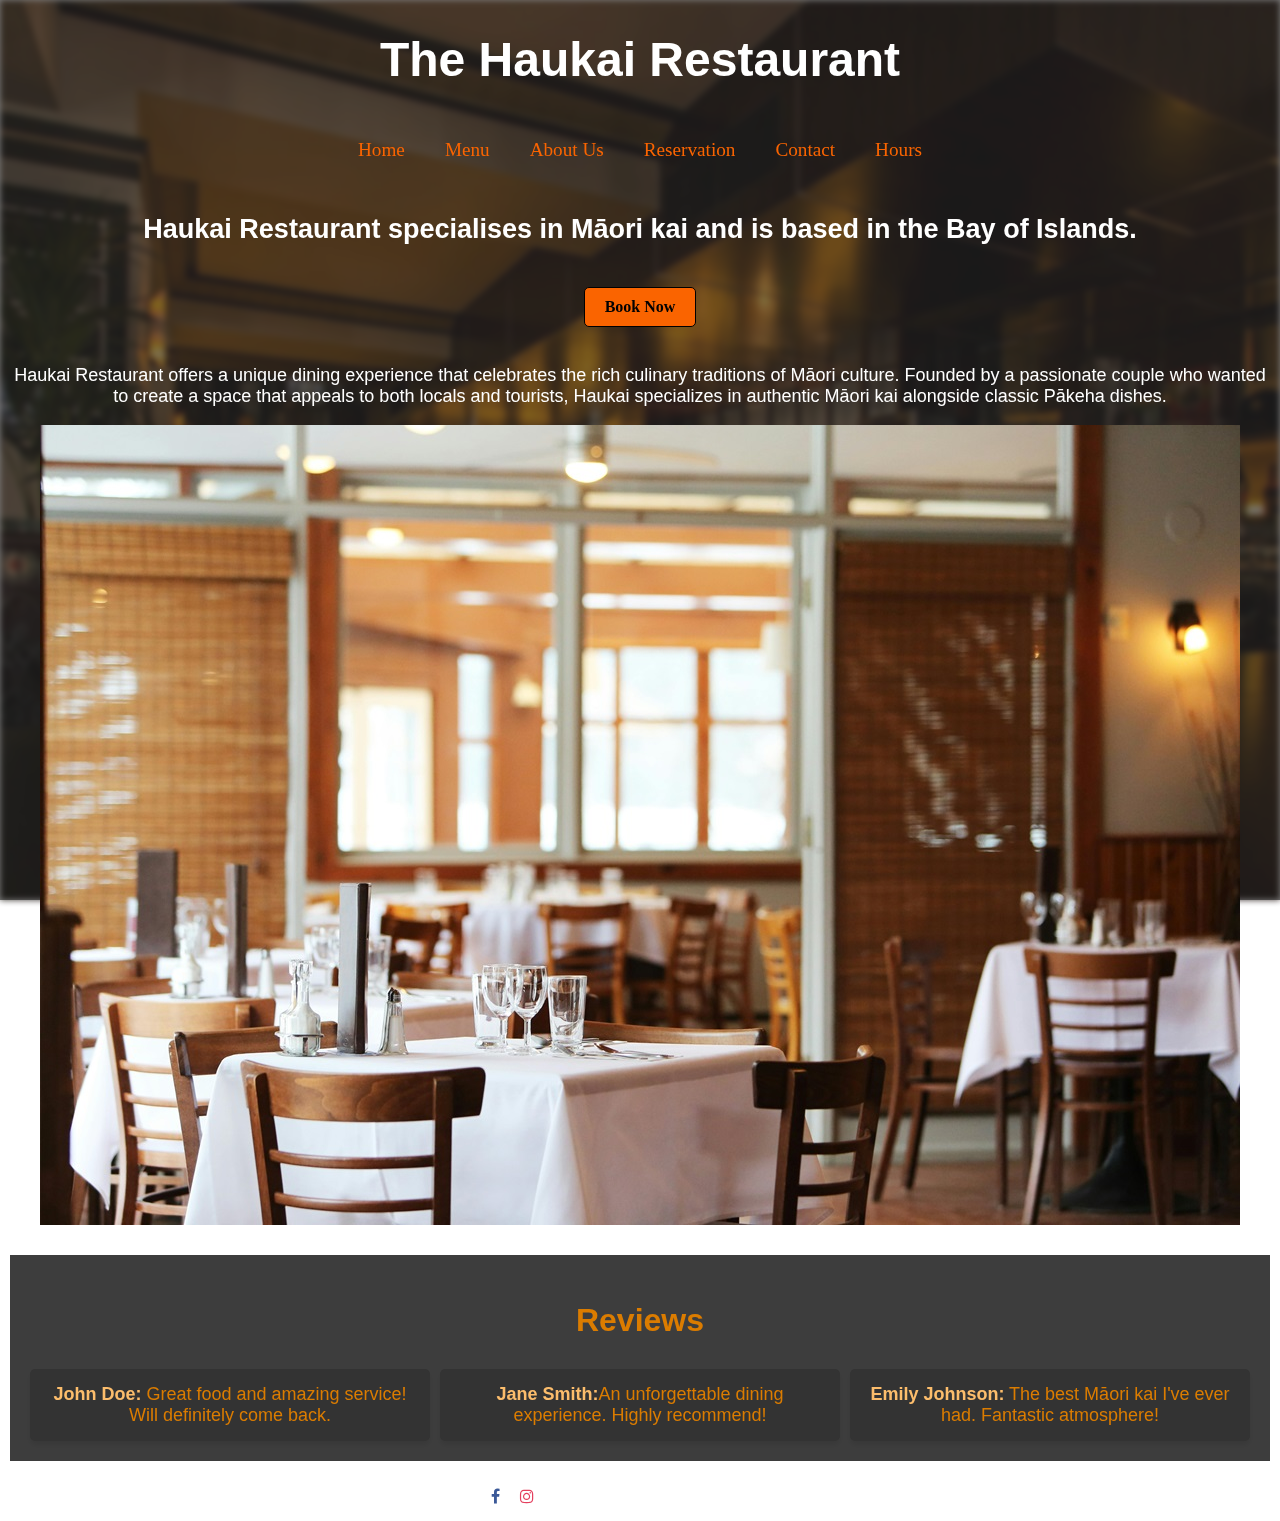
<file: index.html>
<!DOCTYPE html>
<html lang="en"> 
    <head><!-- Loading the css and others here-->
        <meta charset= "utf-8">
        <meta name="viewport" content="width=device-width, initial-scale=1">
        <title>Welcome</title>
        <link rel="stylesheet" type="text/css" href="css/style.css">
        <link rel="stylesheet" href="https://cdnjs.cloudflare.com/ajax/libs/font-awesome/4.7.0/css/font-awesome.min.css">
    </head>
    <body><!-- Here goes the text-->
        <header> 
            <h1>The Haukai Restaurant</h1>
        </header>
        <nav aria-label="Main navigation"><!--Navigation menu-->
                <a href="index.html">Home</a>
                <a href="html/menu.html">Menu</a>
                <a href="html/about.html">About Us</a>
                <a href="html/reservation.html">Reservation</a>
                <a href="html/contact.html">Contact</a>
                <a href="html/hours.html">Hours</a>
        </nav>
        <main><!--Main description of the restaurant with pictures-->
            <article>
                <h2>Haukai Restaurant specialises in Māori kai and is based in the Bay of Islands.</h2>
                <a href="html/reservation.html" class="button" aria-label="Book Now"><strong>Book Now</strong></a>
                <p>Haukai Restaurant offers a unique dining experience that celebrates the rich culinary traditions 
                    of Māori culture. Founded by a passionate couple who wanted to create a space that appeals to both locals and
                    tourists, Haukai specializes in authentic Māori kai alongside classic Pākeha dishes.</p>
                <img src="images/restaurant1.jpg" alt="Dining room in a daylight">
            </article>
            <section class="reviews">
                <h2>Reviews</h2>
                <div class="review-list">
                    <div class="review">
                        <p><span class="golden_text"><strong>John Doe:</strong></span> Great food and amazing service! Will definitely come back.</p>
                    </div>
                    <div class="review">
                        <p><span class="golden_text"><strong>Jane Smith:</strong></span>An unforgettable dining experience. Highly recommend!</p>
                    </div>
                    <div class="review">
                        <p><span class="golden_text"><strong>Emily Johnson:</strong></span> The best Māori kai I've ever had. Fantastic atmosphere!</p>
                    </div>
                </div>
            </section>
        </main>
        <footer><!--Footer with the social media links-->
            <a href="https://www.facebook.com" class="fa fa-facebook" aria-label="Visit our Facebook page"></a>
            <a href="https://instagram.com" class="fa fa-instagram" aria-label="Visit our Instagram page"></a>
            <p>&copy; Copyright 2024 by Yuliia Chvaliuk</p>
        </footer>
    </body>   
</html>
</file>
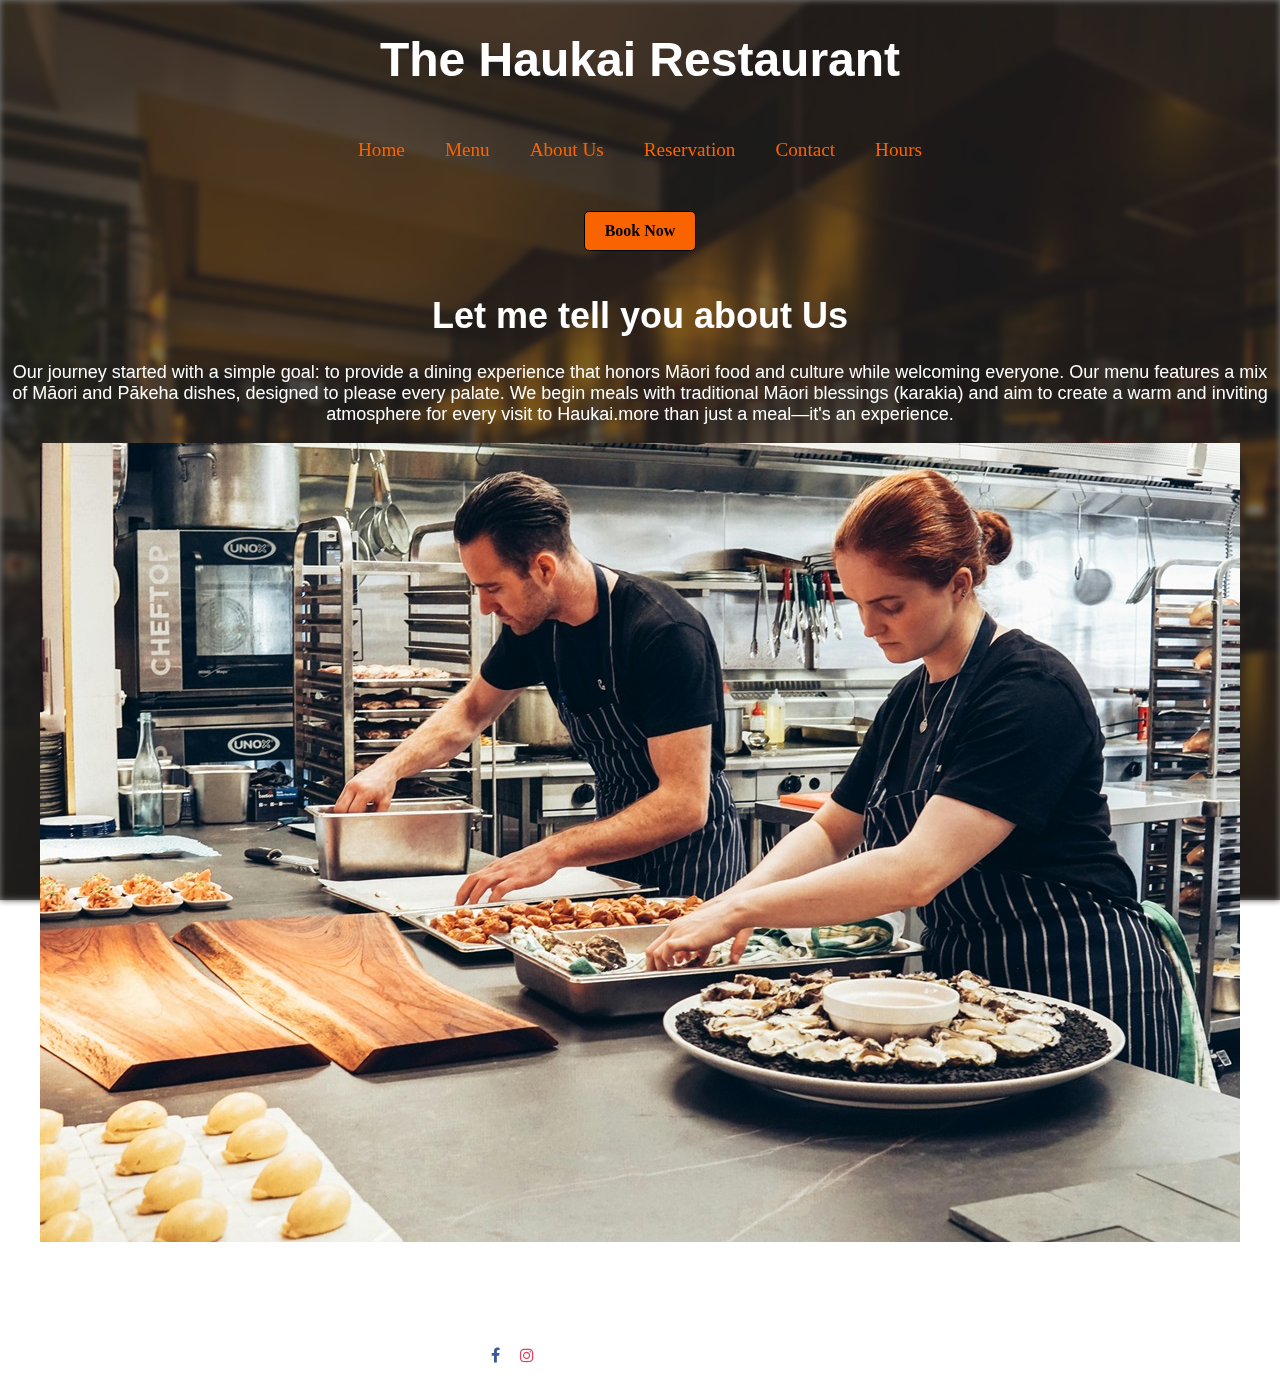
<file: html/about.html>
<!DOCTYPE html>
<html lang="en"> 
    <head><!-- Loading the css and others here-->
        <meta charset= "utf-8">
        <meta name="viewport" content="width=device-width, initial-scale=1">
        <title>About Us</title>
        <link rel="stylesheet" type="text/css" href="../css/style.css">
        <link rel="stylesheet" href="https://cdnjs.cloudflare.com/ajax/libs/font-awesome/4.7.0/css/font-awesome.min.css">
    </head>
    <body><!-- Here goes the text-->
        <header> 
            <h1>The Haukai Restaurant</h1>
        </header>
        <nav aria-label="Main navigation"><!--Navigation menu-->
            <a href="../index.html">Home</a>
            <a href="menu.html">Menu</a>
            <a href="about.html">About Us</a>
            <a href="reservation.html">Reservation</a>
            <a href="contact.html">Contact</a>
            <a href="hours.html">Hours</a>
        </nav>
        <main><!--Information about the restaurant-->
            <a href="reservation.html" class="button" aria-label="Book Now"><strong>Book Now</strong></a>
            <h1>Let me tell you about Us</h1>
            <p>Our journey started with a simple goal: to
                provide a dining experience that honors
                Māori food and culture while welcoming 
                everyone. Our menu features a mix of Māori
                and Pākeha dishes, designed to please every
                palate. We begin meals with traditional
                Māori blessings (karakia) and aim to 
                create a warm and inviting atmosphere
                for every visit to Haukai.more
                than just 
                a meal—it's an experience.
            </p>
            <img src="../images/about.jpg" alt="Picture of the two people cooking">
            <p>Although we currently operate with a small, close-knit team,
                we’re excited about the future. As our reputation grows, we
                look forward to expanding our team with 
                additional part-time staff who share our passion 
                for exceptional service and authentic cuisine.</p>
        </main>
        <footer><!--Footer with the links to the social media-->
            <a href="https://www.facebook.com" class="fa fa-facebook" aria-label="Visit our Facebook page"></a>
            <a href="https://instagram.com" class="fa fa-instagram" aria-label="Visit our Instagram page"></a>
            <p>&copy; Copyright 2024 by Yuliia Chvaliuk</p>
        </footer>
    </body>
</html>
</file>
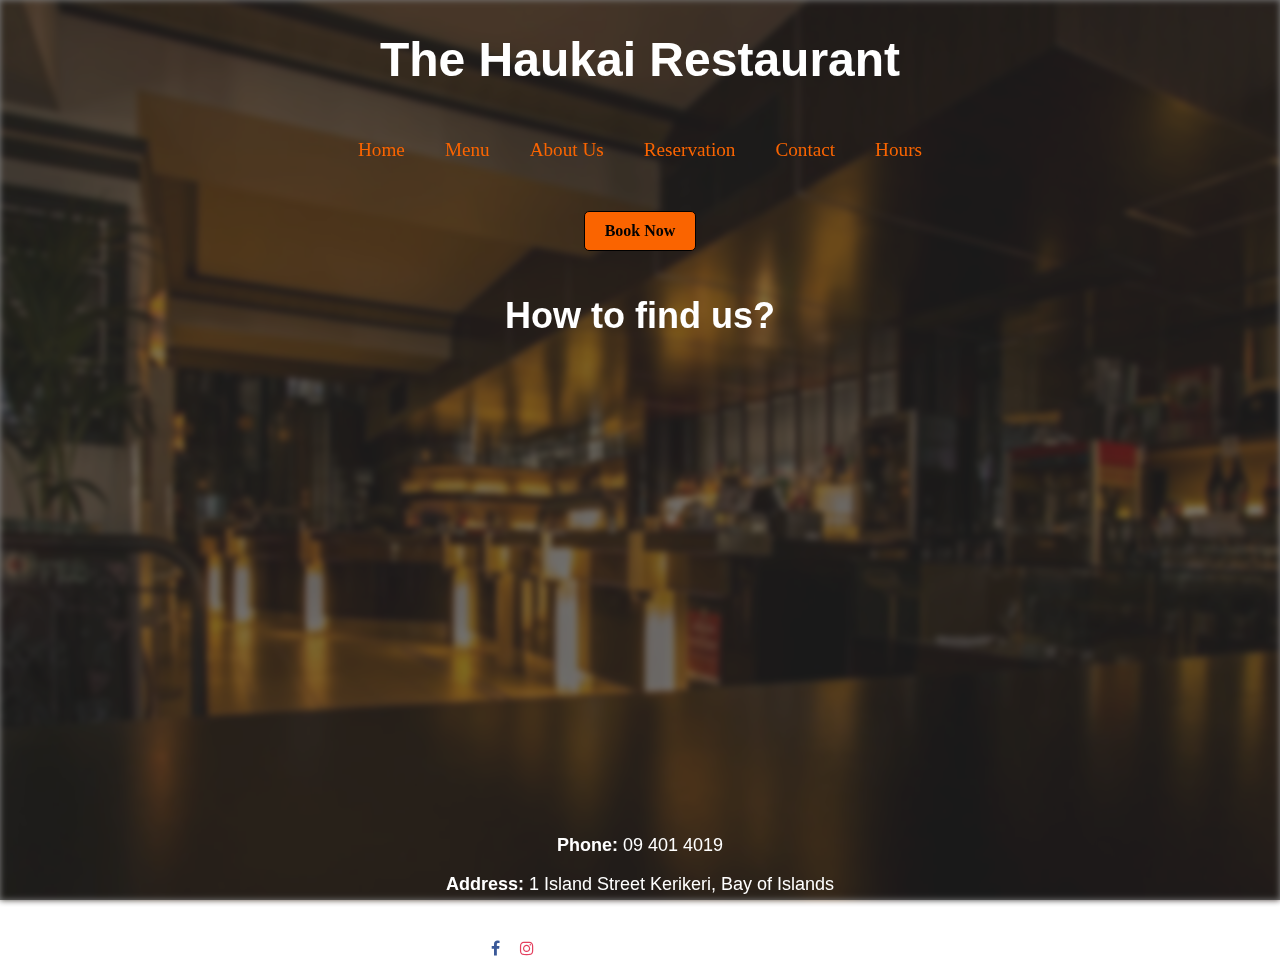
<file: html/contact.html>
<!DOCTYPE html>
<html lang="en"> 
    <head><!-- Loading the css and others here-->
        <meta charset= "utf-8">
        <meta name="viewport" content="width=device-width, initial-scale=1">
        <title>Contact</title>
        <link rel="stylesheet" type="text/css" href="../css/style.css">
        <link rel="stylesheet" href="https://cdnjs.cloudflare.com/ajax/libs/font-awesome/4.7.0/css/font-awesome.min.css">
    </head>
    <body><!-- Here goes the text-->
        <header> 
            <h1>The Haukai Restaurant</h1>
        </header>
        <nav aria-label="Main navigation"><!--Navigation menu-->
            <a href="../index.html">Home</a>
            <a href="menu.html">Menu</a>
            <a href="about.html">About Us</a>
            <a href="reservation.html">Reservation</a>
            <a href="contact.html">Contact</a>
            <a href="hours.html">Hours</a>
        </nav>
        <main><!--Link to the map and the contact info-->
            <a href="reservation.html" class="button" aria-label="Book Now"><strong>Book Now</strong></a>
            <h1>How to find us?</h1>
            <iframe src="https://www.google.com/maps/embed?pb=!1m18!1m12!1m3!1d208555.94680525523!2d173.98188775749537!3d-35.23916915761612!2m3!1f0!2f0!3f0!3m2!1i1024!2i768!4f13.1!3m3!1m2!1s0x6d0baf52337b76c9%3A0x2a00ef6165e1e080!2sBay%20Of%20Islands!5e0!3m2!1sen!2snz!4v1724128918090!5m2!1sen!2snz" width="600" height="450" style="border:0;" allowfullscreen="" loading="lazy" referrerpolicy="no-referrer-when-downgrade" title="Google Maps"></iframe>
            <p><strong>Phone:</strong> 09 401 4019</p>
            <p><strong>Address:</strong> 1 Island Street Kerikeri, Bay of Islands</p>
        </main>
        <footer><!--footer with the links to the social media-->
            <a href="https://www.facebook.com" class="fa fa-facebook" aria-label="Visit our Facebook page"></a>
            <a href="https://instagram.com" class="fa fa-instagram" aria-label="Visit our Instagram page"></a>
            <p>&copy; Copyright 2024 by Yuliia Chvaliuk</p>
        </footer>
    </body>
</html>
</file>
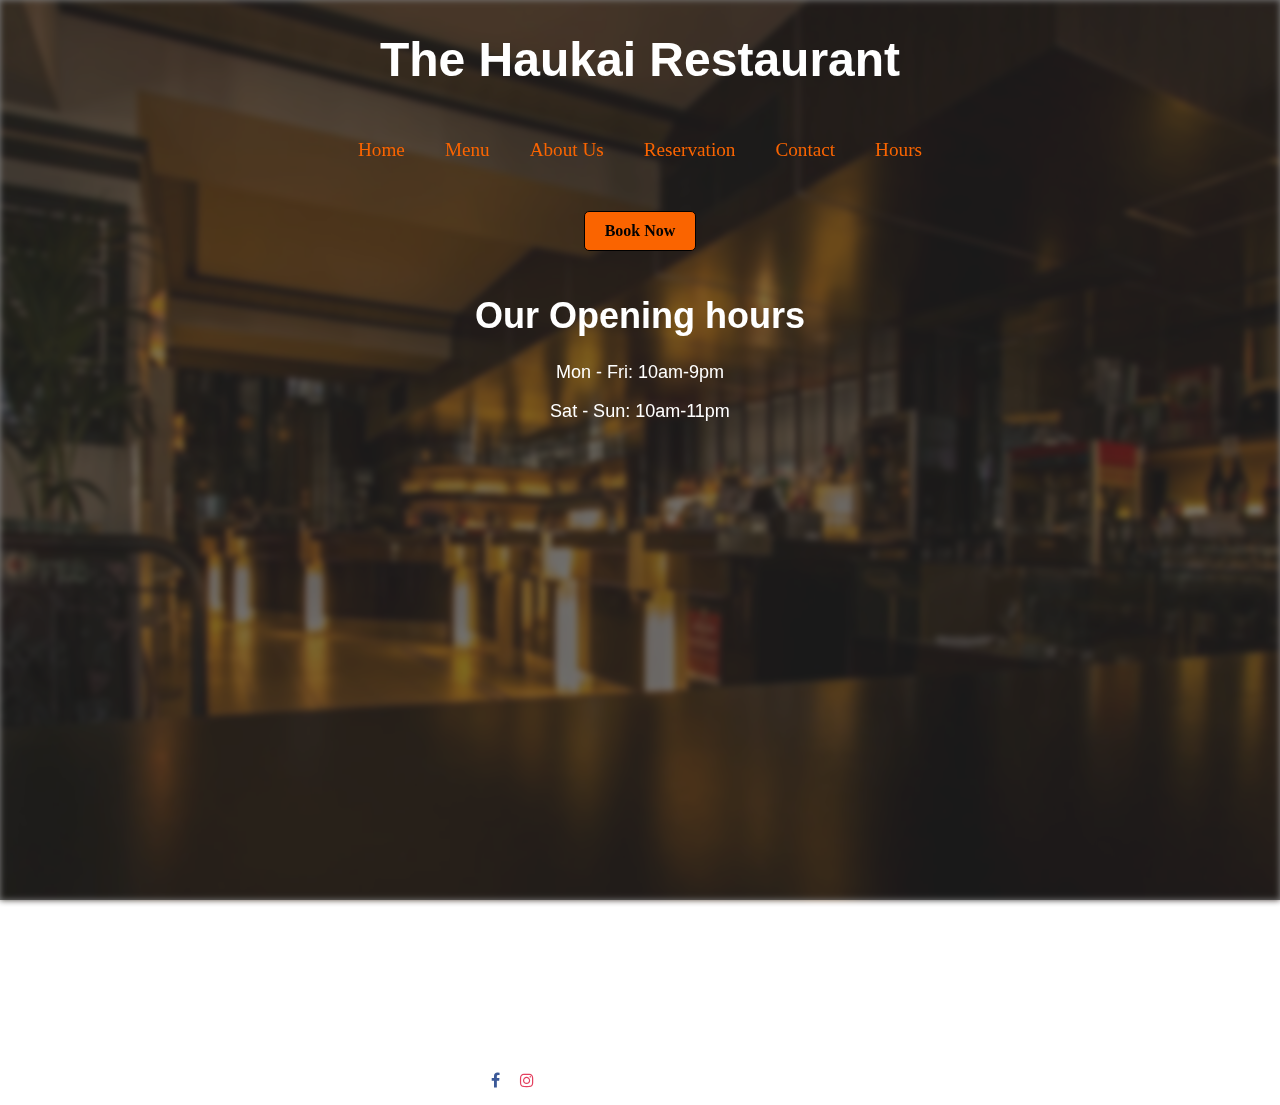
<file: html/hours.html>
<!DOCTYPE html>
<html lang="en"> 
    <head><!-- Loading the css and others here-->
        <meta charset= "utf-8">
        <meta name="viewport" content="width=device-width, initial-scale=1">
        <title>Hours</title>
        <link rel="stylesheet" type="text/css" href="../css/style.css">
        <link rel="stylesheet" href="https://cdnjs.cloudflare.com/ajax/libs/font-awesome/4.7.0/css/font-awesome.min.css">
    </head>
    <body><!-- Here goes the text-->
        <header> 
            <h1>The Haukai Restaurant</h1>
        </header>
        <nav aria-label="Main navigation"><!--Navigation menu-->
            <a href="../index.html">Home</a>
            <a href="menu.html">Menu</a>
            <a href="about.html">About Us</a>
            <a href="reservation.html">Reservation</a>
            <a href="contact.html">Contact</a>
            <a href="hours.html">Hours</a>
        </nav>
        <main><!--Information about the opening hours and link to the calendar-->
            <a href="reservation.html" class="button" aria-label="Book Now"><strong>Book Now</strong></a>
            <h1>Our Opening hours</h1>
            <p>Mon - Fri: 10am-9pm</p>
            <p>Sat - Sun: 10am-11pm</p>
            <iframe src="https://calendar.google.com/calendar/embed?src=f59be351d80a0ea45cc4c33d22c3c7746dcfac7e605438aa9a0f17f4a3eaa898%40group.calendar.google.com&ctz=Pacific%2FAuckland" style="border: 0" width="800" height="600" title="Google Calendar"></iframe>
        </main>
        <footer><!--Footer with the social media links-->
            <a href="https://www.facebook.com" class="fa fa-facebook" aria-label="Visit our Facebook page"></a>
            <a href="https://instagram.com" class="fa fa-instagram" aria-label="Visit our Instagram page"></a>
            <p>&copy; Copyright 2024 by Yuliia Chvaliuk</p>
        </footer>
    </body>
</html>
</file>
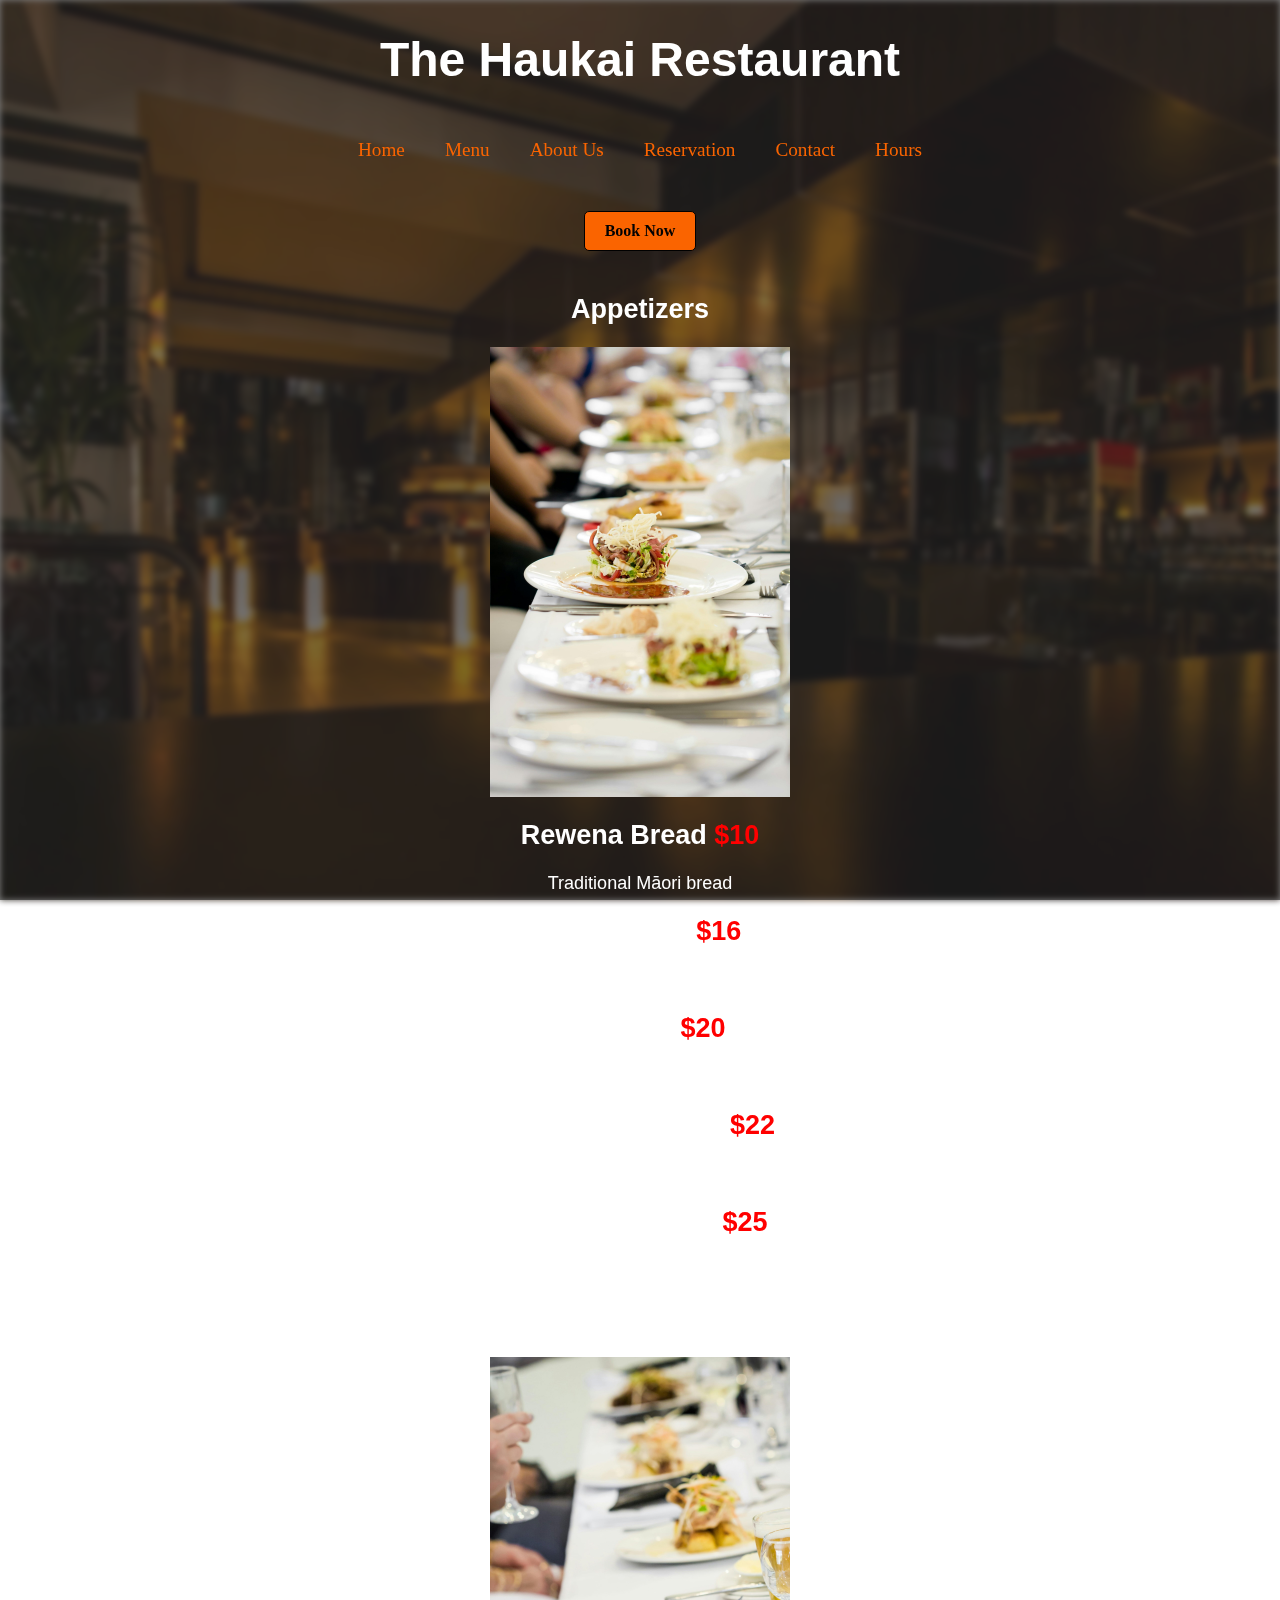
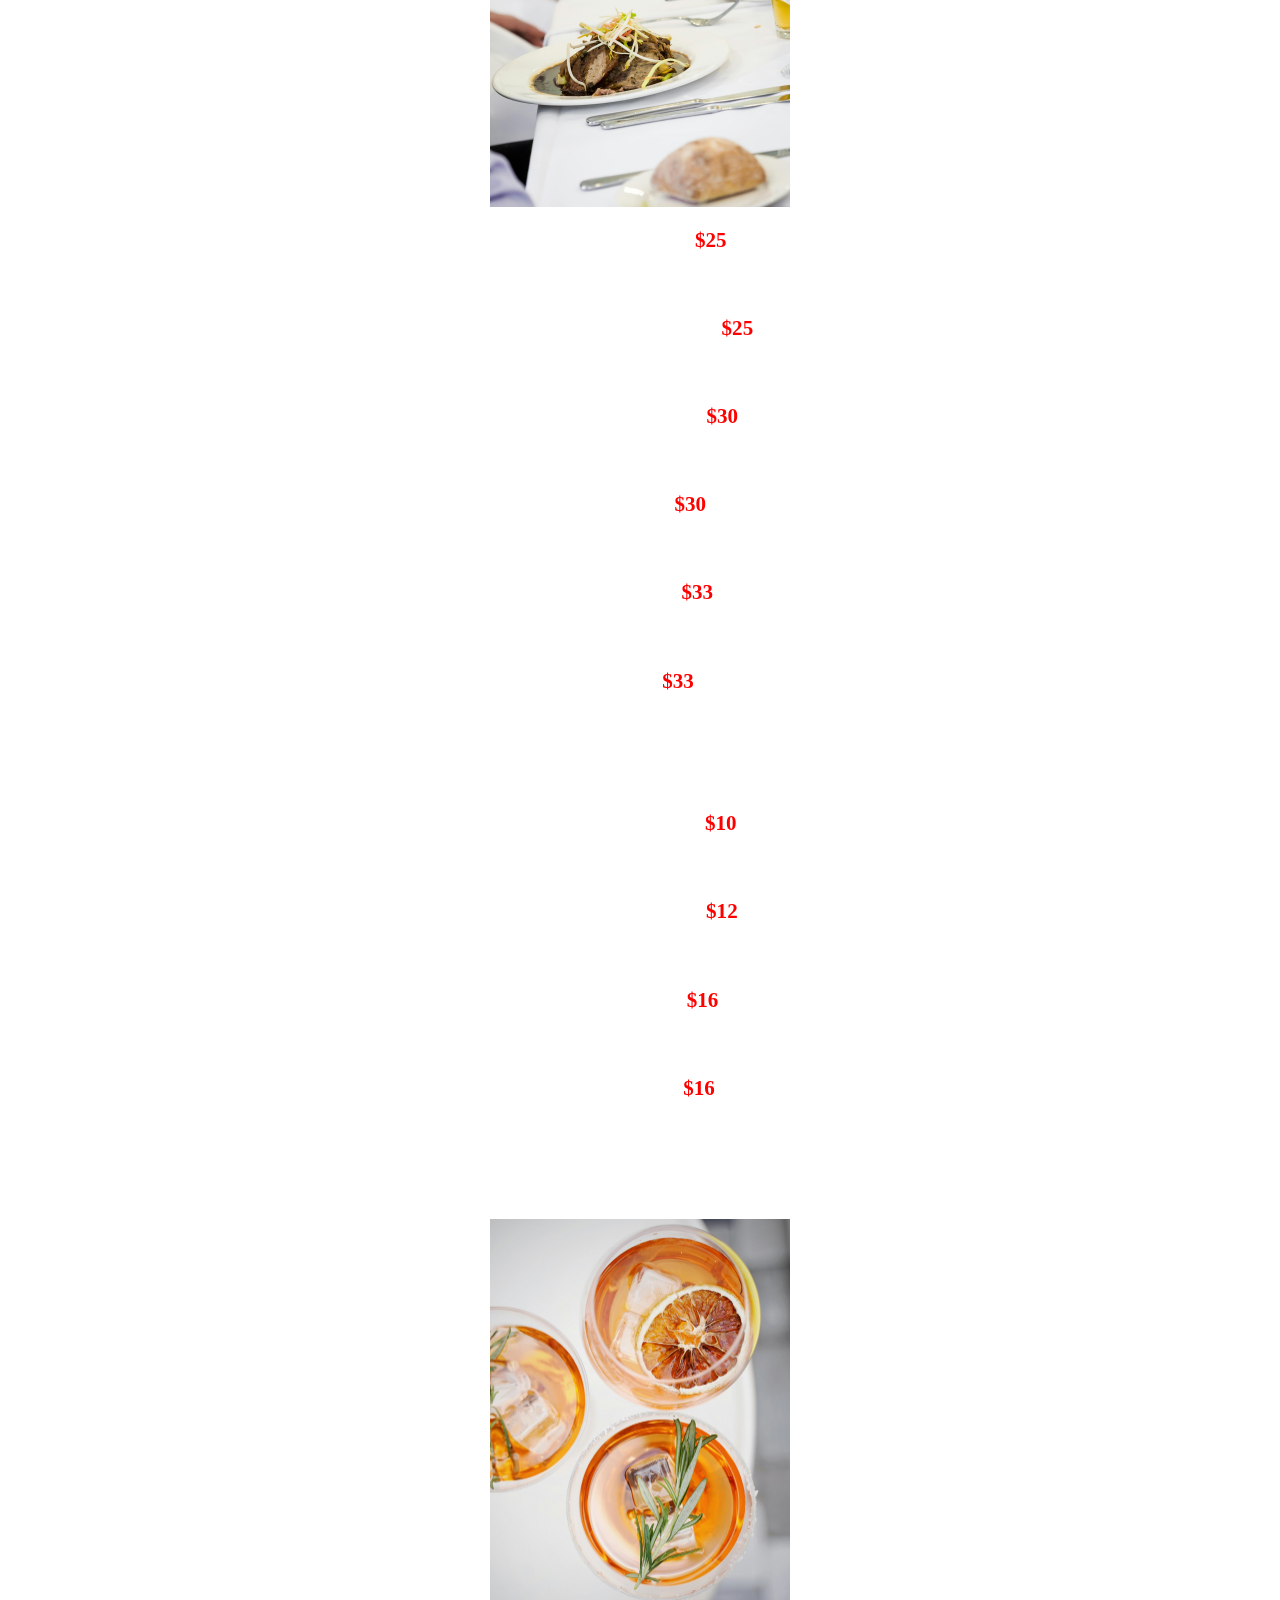
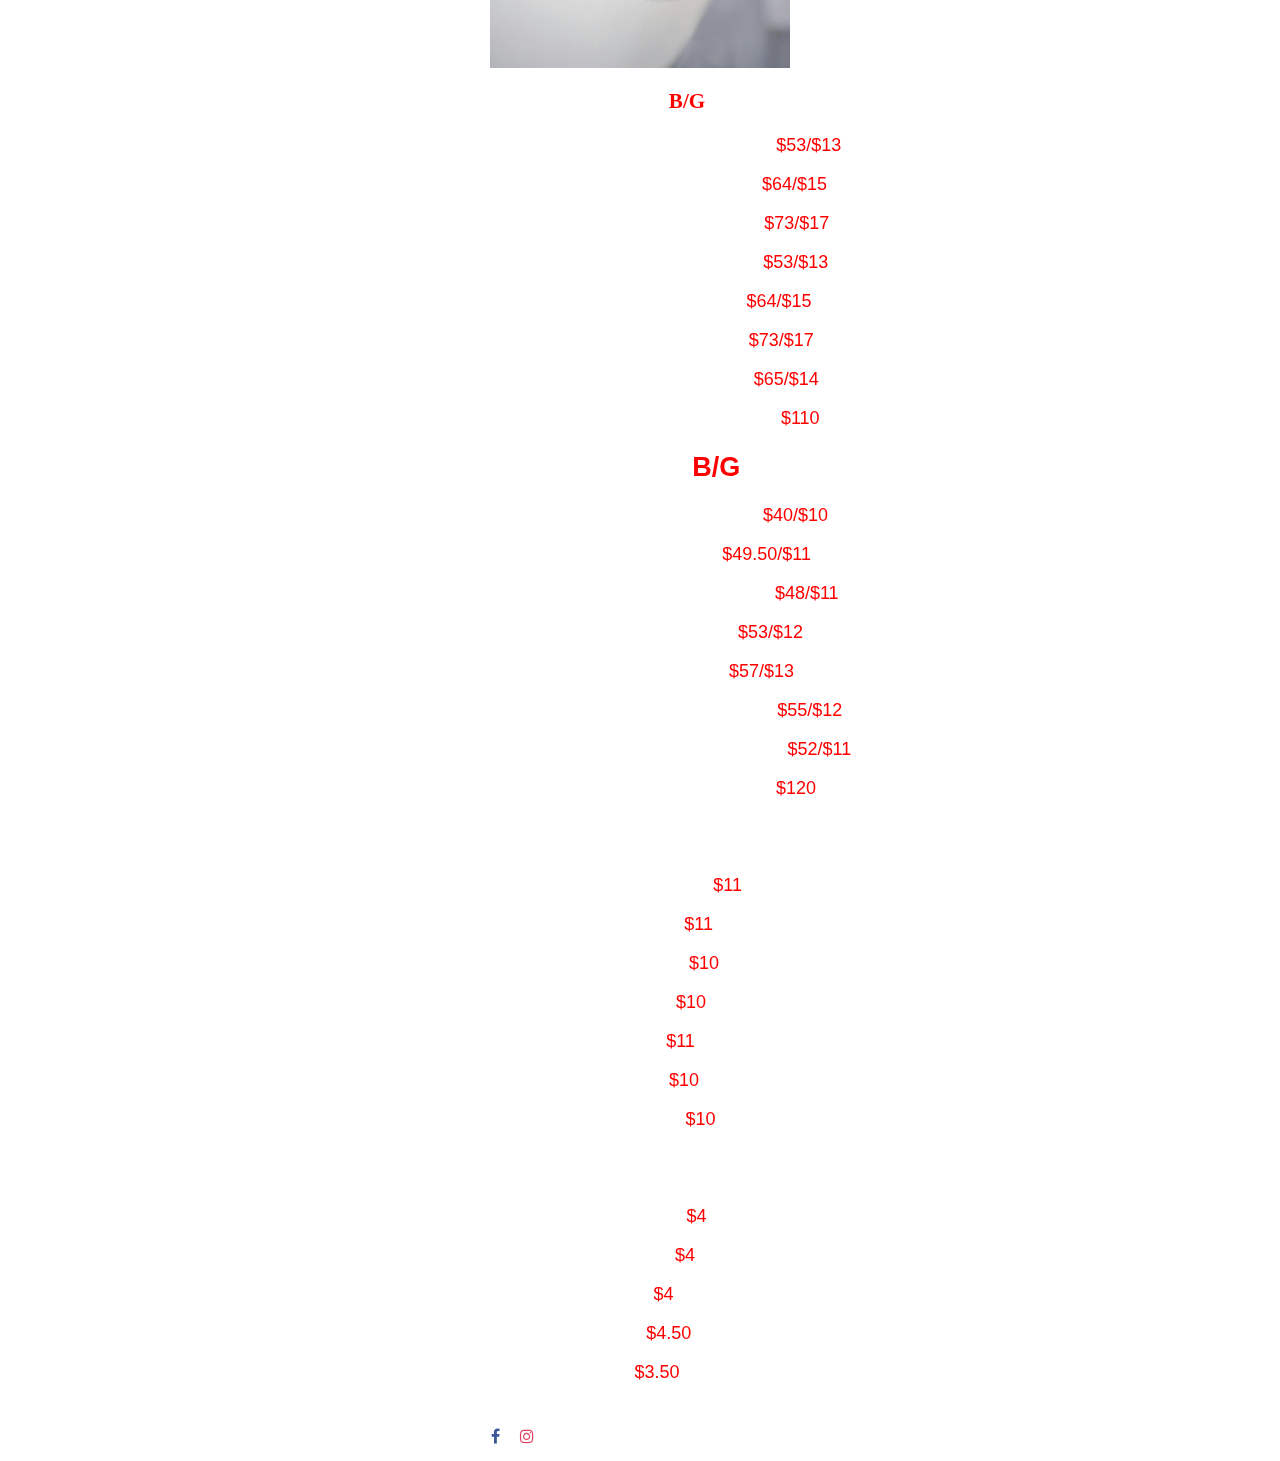
<file: html/menu.html>
<!DOCTYPE html>
<html lang="en"> 
    <head><!-- Loading the css and others here-->
        <meta charset= "utf-8">
        <meta name="viewport" content="width=device-width, initial-scale=1">
        <title>Menu</title>
        <link rel="stylesheet" type="text/css" href="../css/style.css">
        <link rel="stylesheet" href="https://cdnjs.cloudflare.com/ajax/libs/font-awesome/4.7.0/css/font-awesome.min.css">
    </head>
    <body><!-- Here goes the text-->
        <header> 
            <h1>The Haukai Restaurant</h1>
        </header>
        <nav aria-label="Main navigation"><!--Navigation menu-->
                <a href="../index.html">Home</a>
                <a href="menu.html">Menu</a>
                <a href="about.html">About Us</a>
                <a href="reservation.html">Reservation</a>
                <a href="contact.html">Contact</a>
                <a href="hours.html">Hours</a>
        </nav>
        <main><!--Menu-->
            <a href="/html/reservation.html" class="button" aria-label="Book Now"><strong>Book Now</strong></a>
            <section class="appetiser">
                <h2>Appetizers</h2>
                <img src="../images/appet.jpg" alt="A dish served on elegant plates" width="300" height="500">
                <h2>Rewena Bread <span class="red_text">$10</span></h2>
                <p>Traditional Māori bread</p>
                <h2>Paua Fritter <span class="red_text">$16</span></h2>
                <p>Finely diced pieces of paua, served with a side salad and horopito dressing</p>
                <h2>Raw Fish <span class="red_text">$20</span></h2>
                <p>Dried snapper fish marinated in coconut cream, served with tomatoes and spring onion</p>
                <h2>Poached Salmon <span class="red_text">$22</span></h2>
                <p>Salmon poached in an orange and pistachio glaze, served with rewena bread</p>
                <h2>Seafood Basket <span class="red_text">$25</span></h2>
                <p>Crumbed mussels, salt and peper squid, crumbed hoki bites and garlic prawns</p>    
            </section>
            <section class="mains">
                <h2>Main</h2>
                <img src="../images/main.jpg" alt="Plates eith main dish on it" width="300" height="500">
                <h3>Fish of the Day <span class="red_text">$25</span></h3>
                <p>Beer-battered fish and kumara fries, served with a side salad and homemade tartare</p>
                <h3>Mussels and Scallops <span class="red_text">$25</span></h3>
                <p>Steamed mussels & scallop mousse, honey and soy broth</p>
                <h3>Seafood Chowder <span class="red_text">$30</span></h3>
                <p>Creamy chowder filled with tarakihi, prawn, hoki, scallops and mussels, served with flatbread</p>
                <h3>Pork Belly <span class="red_text">$30</span></h3>
                <p>Slow-cooked pork belly served on a bed of apple slaw with roasted lumara and crispy noodles</p>
                <h3>Lamb Steak <span class="red_text">$33</span></h3>
                <p>New Zealand lamp coated in a kawakawa crumb, servedwith Dijon-mustard-glazed carrots,roasted butternut squash and mushroom jus</p>
                <h3>Venison <span class="red_text">$33</span></h3>
                <p>Venison crusted with Horopito, served with glazed plums, cabbage salad and red wine jus</p> 
            </section>
            <section class="desserts">
                <h2>Dessert</h2>
                <h3>Kapiti Ice Cream <span class="red_text">$10</span></h3>
                <p>Check for daily specials</p>
                <h3>Steamed Pudding <span class="red_text">$12</span></h3>
                <p>Golder-syrup-flavoured steamed pudding, served with vanila ice cream</p>
                <h3>Mini Pavlova <span class="red_text">$16</span></h3>
                <p>Mini pavlova, served with kawakawa and lemon-infused cream and fresh fruit</p>
                <h3>Banoffee Pie <span class="red_text">$16</span></h3>
                <p>Toffee, fresh bananas and fresh cream</p>
            </section>
            <section class="drinks">
                <h2>Beverages</h2>
                <img src="../images/drink.jpg" alt="picture of the drinks" width="300" height="500">
                <h3>Red Wine <span class="red_text">B/G</span></h3>
                <p>Terrace Edge Pinot Noir, 2012, Wairarapa <span class="red_text">$53/$13</span></p>
                <p>Altitude Pinot Noir, 2010, Marlborough <span class="red_text">$64/$15</span></p>
                <p>Greystone Pinot Noir, 2012, Wairarapa <span class="red_text">$73/$17</span></p>
                <p>Terrace Edge, Syrah, 2012, Wairarapa <span class="red_text">$53/$13</span></p>
                <p>Altitude Syrah, 2010, Marlborough <span class="red_text">$64/$15</span></p>
                <p>Greystone Syrah, 2012, Wairarapa <span class="red_text">$73/$17</span></p>
                <p>Pegasus Bay Merlot, 2013, Waipara <span class="red_text">$65/$14</span></p>
                <p>Pegasus Bay Pinot Noir, 2013, Waipara <span class="red_text">$110</span></p>         
            </section>
            <section class="white_wine">
                <h2>White Wine <span class="red_text">B/G</span></h2>
                <p>Spade Oak Pinot Gris, 2011, Gisborne <span class="red_text">$40/$10</span></p>
                <p>Maude Pinot Gris, 2017, Otago <span class="red_text">$49.50/$11</span></p>
                <p>Charles Wiffen Chardonnay, 2013, Otago <span class="red_text">$48/$11</span></p>
                <p>Amisfield, Riesling, 2016, Otago <span class="red_text">$53/$12</span></p>
                <p>Lamont Riesling, 2010, Otago <span class="red_text">$57/$13</span></p>
                <p>Elephant Hill Viognier, 2013, Hawke’s Bay <span class="red_text">$55/$12</span></p>
                <p>Folium Sauvignon Blanc, 2011, Marlborough <span class="red_text">$52/$11</span></p>
                <p>Billecart-Salmon Brut Reserve, France <span class="red_text">$120</span></p>
            </section>
            <section class="beer">
                <h2>Beer and Cider</h2>
                <p>Garage project range <span class="red_text">$11</span></p>
                <p>Tuatara range <span class="red_text">$11</span></p>
                <p>Panhead range <span class="red_text">$10</span></p>
                <p>Coopers ale <span class="red_text">$10</span></p>
                <p>Heineken <span class="red_text">$11</span></p>
                <p>Moa Cider <span class="red_text">$10</span></p>
                <p>Crooked Cider <span class="red_text">$10</span></p>
            </section>
            <section class="zero">
                <h2>Non-alcoholic</h2>
                <p>Mineral water <span class="red_text">$4</span></p>
                <p>Soft drinks <span class="red_text">$4</span></p>
                <p>Juice <span class="red_text">$4</span></p>
                <p>Coffee <span class="red_text">$4.50</span></p>
                <p>Tea <span class="red_text">$3.50</span></p>
            </section>
        </main>
        <footer><!--Footer with the social media links-->
                <a href="https://www.facebook.com" class="fa fa-facebook" aria-label="Visit our Facebook page"></a>
                <a href="https://instagram.com" class="fa fa-instagram" aria-label="Visit our Instagram page"></a>
                <p>&copy; Copyright 2024 by Yuliia Chvaliuk</p>
        </footer>
    </body>
</html>
</file>
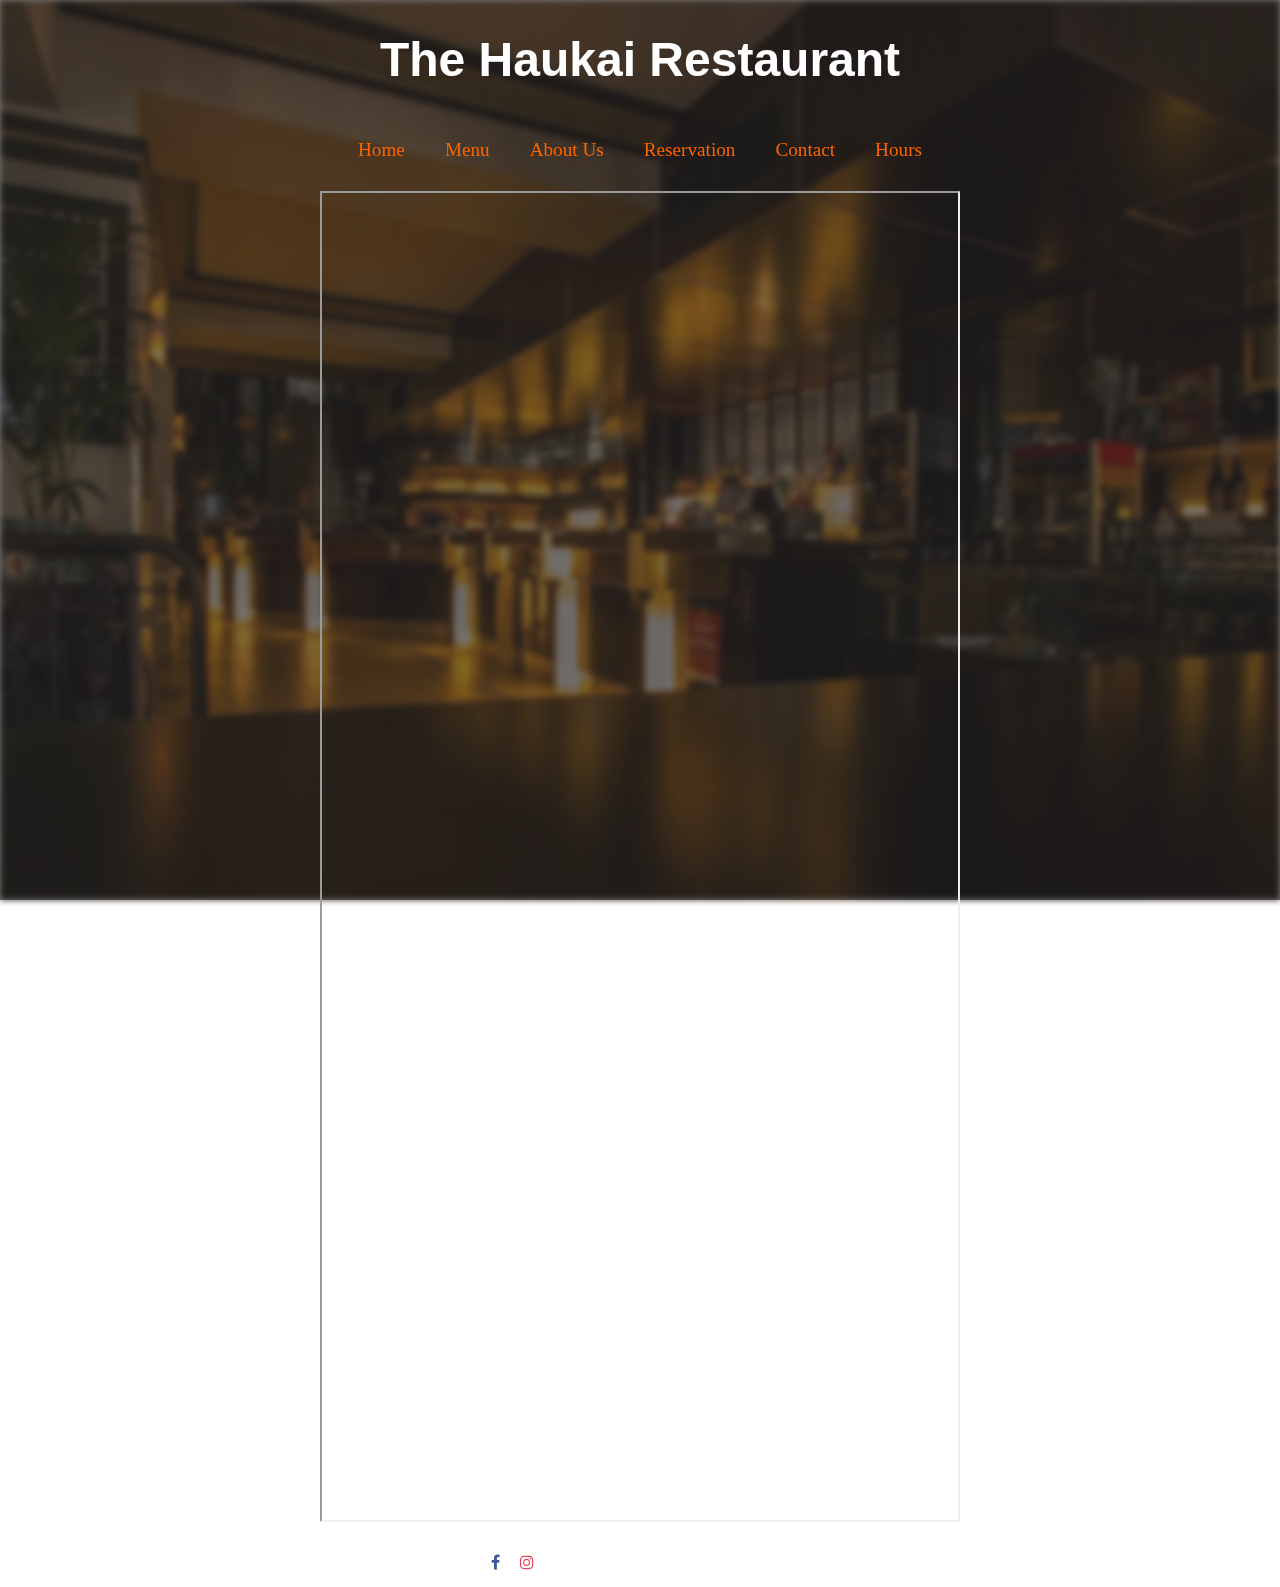
<file: html/reservation.html>
<!DOCTYPE html>
<html lang="en"> 
    <head><!-- Loading the css and others here-->
        <meta charset= "utf-8">
        <meta name="viewport" content="width=device-width, initial-scale=1">
        <title>Reservation</title>
        <link rel="stylesheet" type="text/css" href="../css/style.css">
        <link rel="stylesheet" href="https://cdnjs.cloudflare.com/ajax/libs/font-awesome/4.7.0/css/font-awesome.min.css">
    </head>
    <body><!-- Here goes the text-->
        <header> 
            <h1>The Haukai Restaurant</h1>
        </header>
        <nav aria-label="Main navigation"><!--Navigation menu-->
            <a href="../index.html">Home</a>
            <a href="menu.html">Menu</a>
            <a href="about.html">About Us</a>
            <a href="reservation.html">Reservation</a>
            <a href="contact.html">Contact</a>
            <a href="hours.html">Hours</a>
        </nav>
        <main><!--google form for making the reservations-->
            <iframe src="https://docs.google.com/forms/d/e/1FAIpQLSfYT6ikiGujmJvGuverXPjS8ADBLkt2wxhPTYG5-moLEUITfg/viewform?embedded=true" width="640" height="1331" title="Google Forms"></iframe>
        </main>
        <footer><!--footer with the links to the social media-->
            <a href="https://www.facebook.com" class="fa fa-facebook" aria-label="Visit our Facebook page"></a>
            <a href="https://instagram.com" class="fa fa-instagram" aria-label="Visit our Instagram page"></a>
            <p>&copy; Copyright 2024 by Yuliia Chvaliuk</p>
        </footer>
    </body>
</html>
</file>
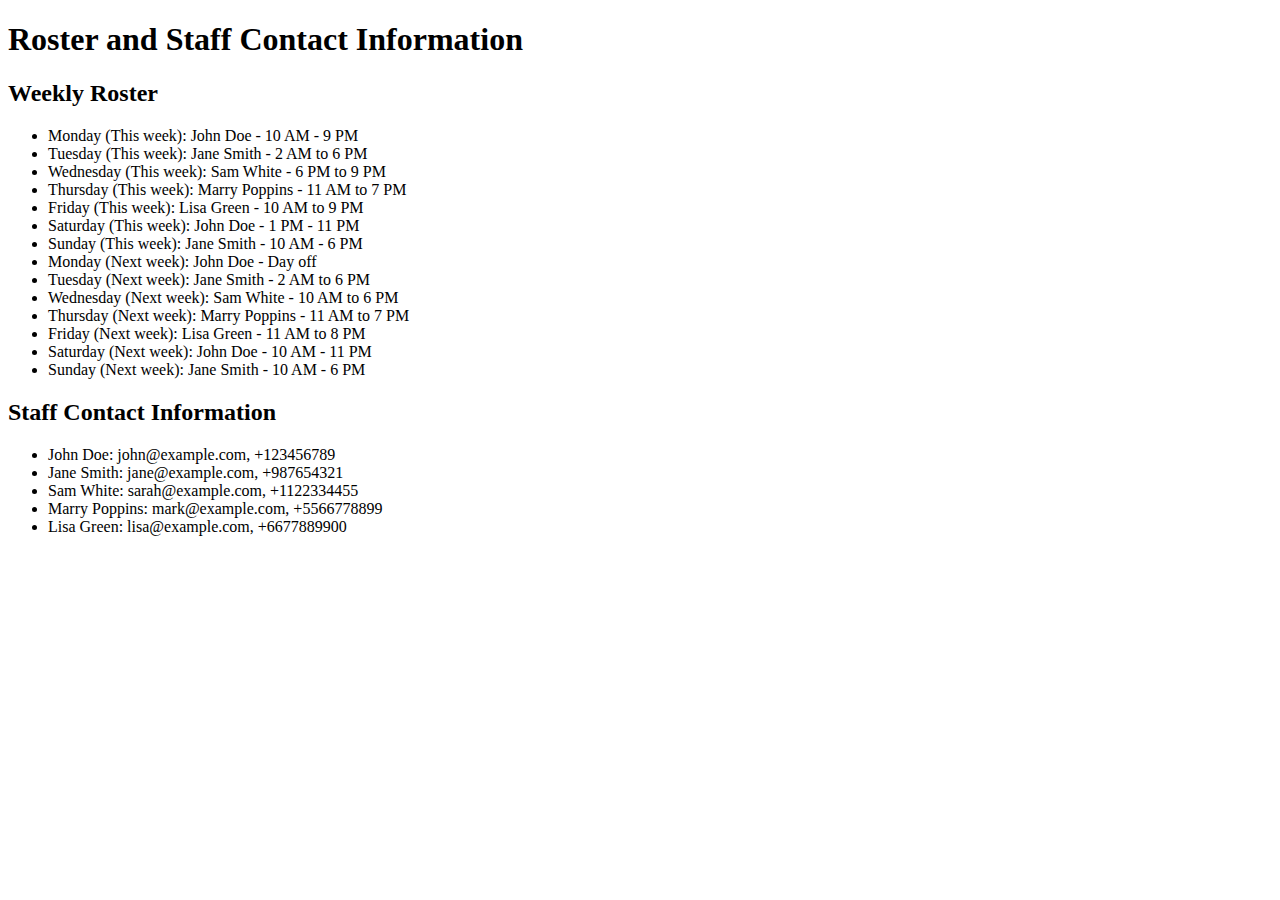
<file: html/roster.html>
<!DOCTYPE html>
<html lang="en">
    <head>
    <meta charset="UTF-8">
    <meta name="viewport" content="width=device-width, initial-scale=1.0">
    <title>Private Page</title>
    </head>
        <body>
            <h1>Roster and Staff Contact Information</h1>
            <div class="roster">
                <h2>Weekly Roster</h2>
                <ul>
                    <!--Roster for the first week-->
                    <li>Monday (This week): John Doe - 10 AM - 9 PM</li>
                    <li>Tuesday (This week): Jane Smith - 2 AM to 6 PM</li>
                    <li>Wednesday (This week): Sam White - 6 PM to 9 PM</li>
                    <li>Thursday (This week): Marry Poppins - 11 AM to 7 PM</li>
                    <li>Friday (This week): Lisa Green - 10 AM to 9 PM</li>
                    <li>Saturday (This week): John Doe - 1 PM - 11 PM</li>
                    <li>Sunday (This week): Jane Smith - 10 AM - 6 PM</li>
                    <!-- roster for the second week-->
                    <li>Monday (Next week): John Doe - Day off</li>
                    <li>Tuesday (Next week): Jane Smith - 2 AM to 6 PM</li>
                    <li>Wednesday (Next week): Sam White - 10 AM to 6 PM</li>
                    <li>Thursday (Next week): Marry Poppins - 11 AM to 7 PM</li>
                    <li>Friday (Next week): Lisa Green - 11 AM to 8 PM</li>
                    <li>Saturday (Next week): John Doe - 10 AM - 11 PM</li>
                    <li>Sunday (Next week): Jane Smith - 10 AM - 6 PM</li>
                </ul>
            </div>
        
            <div class="staff-contact">
                <h2>Staff Contact Information</h2>
                <ul>
                <li>John Doe: john@example.com, +123456789</li>
                <li>Jane Smith: jane@example.com, +987654321</li>
                <li>Sam White: sarah@example.com, +1122334455</li>
                <li>Marry Poppins: mark@example.com, +5566778899</li>
                <li>Lisa Green: lisa@example.com, +6677889900</li>
                </ul>
            </div>
        </body>
</html>
</file>
<file: css/style.css>
/* style.css */
/* Universal box sizing */
* {
    box-sizing: border-box;
}
header {
    display: flex;
    justify-content: center;
    align-items: center;
    font-size: x-large;
}

/*main styling for body*/
body {
    font-family: 'Times New Roman', Times, serif, sans-serif;
    color: white;
    margin: 0;
    padding: 0;
    position: relative;
    min-height: 100vh;
    display: flex;
    flex-direction: column;
    width:100%;
}

/* Background image styling with blur effect*/
body::before {
    content: '';
    position: fixed;
    top: 0;
    left: 0;
    width: 100%;
    height: 100%;
    background-image: url('../images/restaurant.jpg');
    background-size: cover;
    background-repeat: no-repeat;
    background-position: center;
    background-attachment: fixed;
    filter: blur(3px);
    opacity: 0.8; 
    z-index: -1;
}
/*Gradient overlay*/
body::after {
    content: '';
    position: fixed;
    top: 0;
    left: 0;
    width: 100%;
    height: 100%;
    background: rgba(0, 0, 0, 0.5); 
    z-index: -1; 
}
/* image styling */
img {
    display: block; 
    max-width: 100%; 
    height: auto; 
    margin: 0 auto; 
}
/*button styling*/
.button {
    display: inline-block;
    padding: 10px 20px;
    font-size: 16px;
    text-align: center;
    text-decoration: none;
    color: #020202;
    background-color: #fa6400; 
    border: 1px solid #000;
    border-radius: 5px;
    transition: background-color 0.3s ease;
    margin: 20px auto;
}
.button:hover {
    background-color: #e7bfa8; /* Button color on hover */
}
/*text styling for the p in menu*/
.red_text {
    color: red;
}
/*text styling for the names in the reviews section*/
.golden_text {
    color: #fcbd6c;
}
/*styling for every h1, h2, and p*/
h1, h2, p {
    font-family: Arial, Helvetica, sans-serif;
    text-align: center;
}

/* Navigation section */
nav {
    display: flex;
    justify-content: center;
    align-items: center;
    overflow: hidden;
}

/* Navigation links */
nav a {
    display: inline-block;
    text-align: center;
    border-radius: 15%;
    color: #fa6400;
    margin: 10px;
    font-size: 1.5vw;
    padding: 10px;
    text-decoration: none;
}

nav a:hover {
    text-decoration: underline;
    color: #ffffff;
}

nav a:visited {
    color: #fcbd6c;
}

nav a:active {
    background-color: #a9a9a9;
    color: #000000;
}

/* Main section */
main {
    text-align: center;
    font-family: serif, Arial, Helvetica, sans-serif;
    font-size: large;
    padding: 5px;
    margin: 5px;
    z-index: 1;
}
/* Reviews section */
.reviews {
    background-color: #000000c2; 
    padding: 20px;
    color: #db7c00; 
    margin-top: 30px;
    position: relative;
}
/*Header styling in the reviews section*/
.reviews h2 {
    font-size: 2rem;
    text-align: center;
    margin-bottom: 30px;
    color: #db7c00;
}

/* Flexbox container for reviews */
.review-list {
    display: flex;
    gap: 10px;
    flex-wrap: wrap;
}

/* Reviews section style*/
.review {
    flex: 1 1 30%; 
    padding: 15px;
    background-color: #333; 
    color: #db7c00;
    border-radius: 5px; 
    box-shadow: 0 4px 6px rgba(0, 0, 0, 0.1);
}

/* Text styling in the reviews section */
.review p {
    margin: 0;
    font-size: 1em;
    text-align: center;
}
/*private page styling*/
.roster, .staff-contact {
    background-color: #fff;
    padding: 20px;
    border-radius: 10px;
    box-shadow: 0 4px 6px rgba(0, 0, 0, 0.1);
    margin-bottom: 20px;
}
.staff-contact ul, .roster ul {
    list-style-type: none;
    padding: 0;
}
.staff-contact li, .roster li {
    margin-bottom: 10px;
}
.roster h2 {
    margin-top: 0;
}
footer {
    display: flex;
    justify-content: center;
    align-items: center;
    z-index: 1; /* Keeps the footer above the background */
}
/*Social media link style*/
.fa-facebook, .fa-instagram {
    font-size: 30px;
    color: #3b5998; 
    margin: 0 10px;
    text-decoration: none;
}

.fa-instagram {
    color: #E4405F; 
}

.fa-facebook:hover, .fa-instagram:hover {
    opacity: 0.7;
}
/*Media styling to adjust for any screen*/
@media (max-width: 768px) {
    header {
        font-size: medium;
    }
    nav a {
        font-size: 2em;
    }
    .review {
        flex: 1 1 100%; 
    }
    .button {
        font-size: 14px;
        padding: 8px 16px;
    }
}

@media (max-width: 480px) {
    header {
        font-size: small;
    }
    nav a {
        font-size: 5vw;
    }
    .button {
        font-size: 12px;
        padding: 6px 12px;
    }
}
</file>
